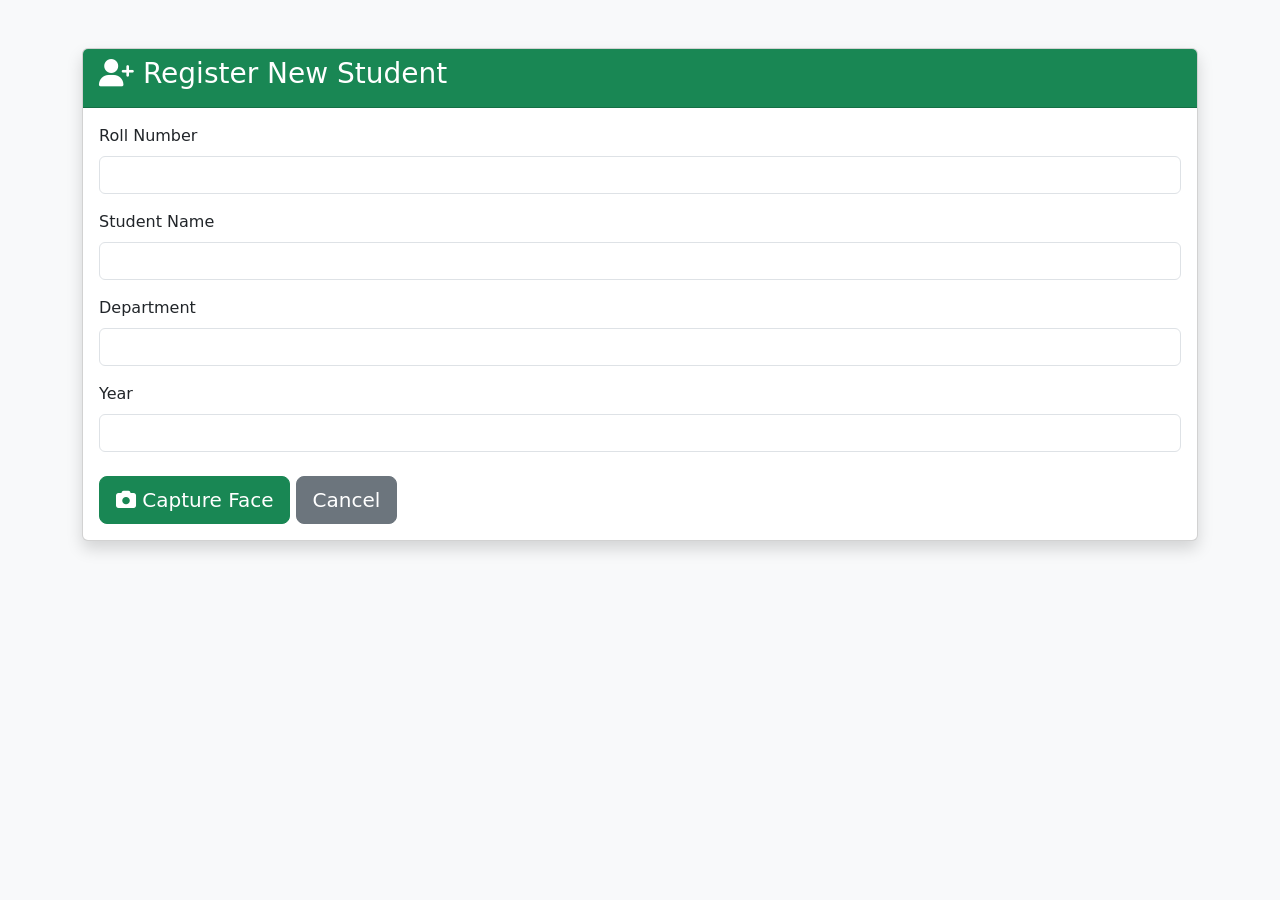
<file: templates/add_student.html>
<!DOCTYPE html>
<html lang="en">

<head>

    <meta charset="UTF-8">
    <meta name="viewport" content="width=device-width, initial-scale=1.0">

    <title>Add Student</title>

    <link href="https://cdn.jsdelivr.net/npm/bootstrap@5.3.7/dist/css/bootstrap.min.css" rel="stylesheet">

    <link rel="stylesheet"
          href="https://cdnjs.cloudflare.com/ajax/libs/font-awesome/6.7.2/css/all.min.css">

</head>

<body class="bg-light">

<div class="container mt-5">

    <div class="card shadow">

        <div class="card-header bg-success text-white">

            <h3>
                <i class="fa-solid fa-user-plus"></i>
                Register New Student
            </h3>

        </div>

        <div class="card-body">

            <form method="POST">

                <div class="mb-3">

                    <label class="form-label">Roll Number</label>

                    <input
                        type="text"
                        name="roll_no"
                        class="form-control"
                        required>

                </div>

                <div class="mb-3">

                    <label class="form-label">Student Name</label>

                    <input
                        type="text"
                        name="student_name"
                        class="form-control"
                        required>

                </div>

                <div class="mb-3">

                    <label class="form-label">Department</label>

                    <input
                        type="text"
                        name="department"
                        class="form-control"
                        required>

                </div>

                <div class="mb-4">

                    <label class="form-label">Year</label>

                    <input
                        type="text"
                        name="year"
                        class="form-control"
                        required>

                </div>

                <button class="btn btn-success btn-lg">

                    <i class="fa-solid fa-camera"></i>

                    Capture Face

                </button>

                <a href="/students" class="btn btn-secondary btn-lg">

                    Cancel

                </a>

            </form>

        </div>

    </div>

</div>

</body>
</html>
</file>
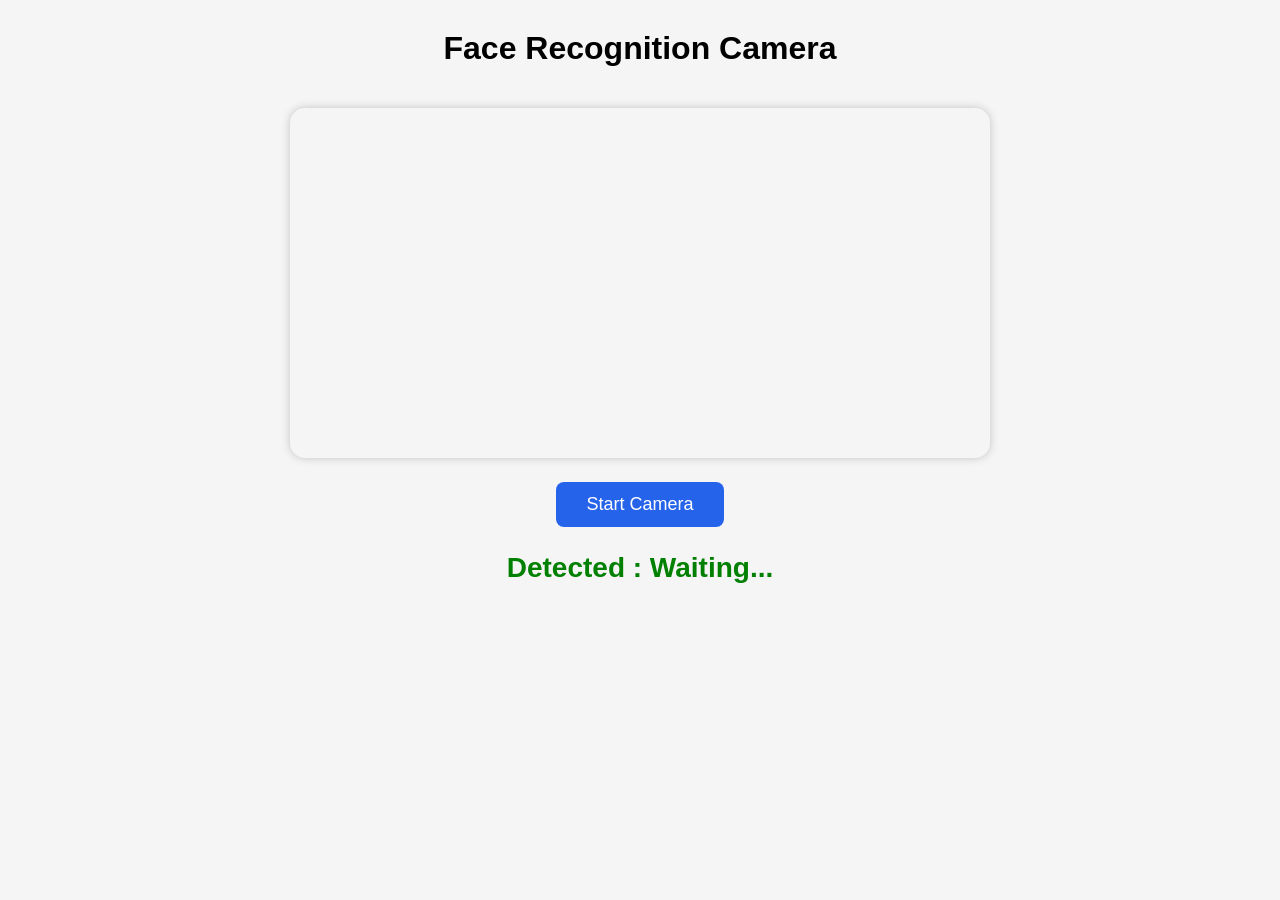
<file: templates/camera.html>
<!DOCTYPE html>
<html>

<head>
    <title>Face Recognition Camera</title>

    <style>

        body{
            font-family:Arial;
            background:#f5f5f5;
            text-align:center;
        }

        h1{
            margin-top:30px;
        }

        video{
            width:700px;
            border-radius:15px;
            margin-top:20px;
            box-shadow:0 0 10px rgba(0,0,0,.2);
        }

        button{

            margin-top:20px;
            padding:12px 30px;
            font-size:18px;
            border:none;
            border-radius:8px;
            background:#2563eb;
            color:white;
            cursor:pointer;

        }

        button:hover{

            background:#1d4ed8;

        }

        #result{

            margin-top:25px;
            font-size:28px;
            color:green;

        }

    </style>

</head>

<body>

<h1>Face Recognition Camera</h1>

<video id="video" autoplay playsinline></video>

<canvas
    id="canvas"
    width="640"
    height="480"
    style="display:none;"
></canvas>

<br>

<button onclick="startCamera()">
    Start Camera
</button>

<h2 id="result">
    Detected : Waiting...
</h2>

<script>

const video=document.getElementById("video");
const canvas=document.getElementById("canvas");

let started=false;

async function startCamera(){

    if(started)
        return;

    started=true;

    const stream=await navigator.mediaDevices.getUserMedia({
        video:true
    });

    video.srcObject=stream;

    setInterval(sendFrame,1000);

}

async function sendFrame(){

    const ctx=canvas.getContext("2d");

    ctx.drawImage(video,0,0,640,480);

    const image=canvas.toDataURL("image/jpeg");

    try{

        const response=await fetch("/recognize-frame",{

            method:"POST",

            headers:{
                "Content-Type":"application/json"
            },

            body:JSON.stringify({
                image:image
            })

        });

        const data=await response.json();

        document.getElementById("result").innerHTML=
            "Detected : " + data.name;

    }

    catch(error){

        console.log(error);

    }

}

</script>

</body>

</html>
</file>
